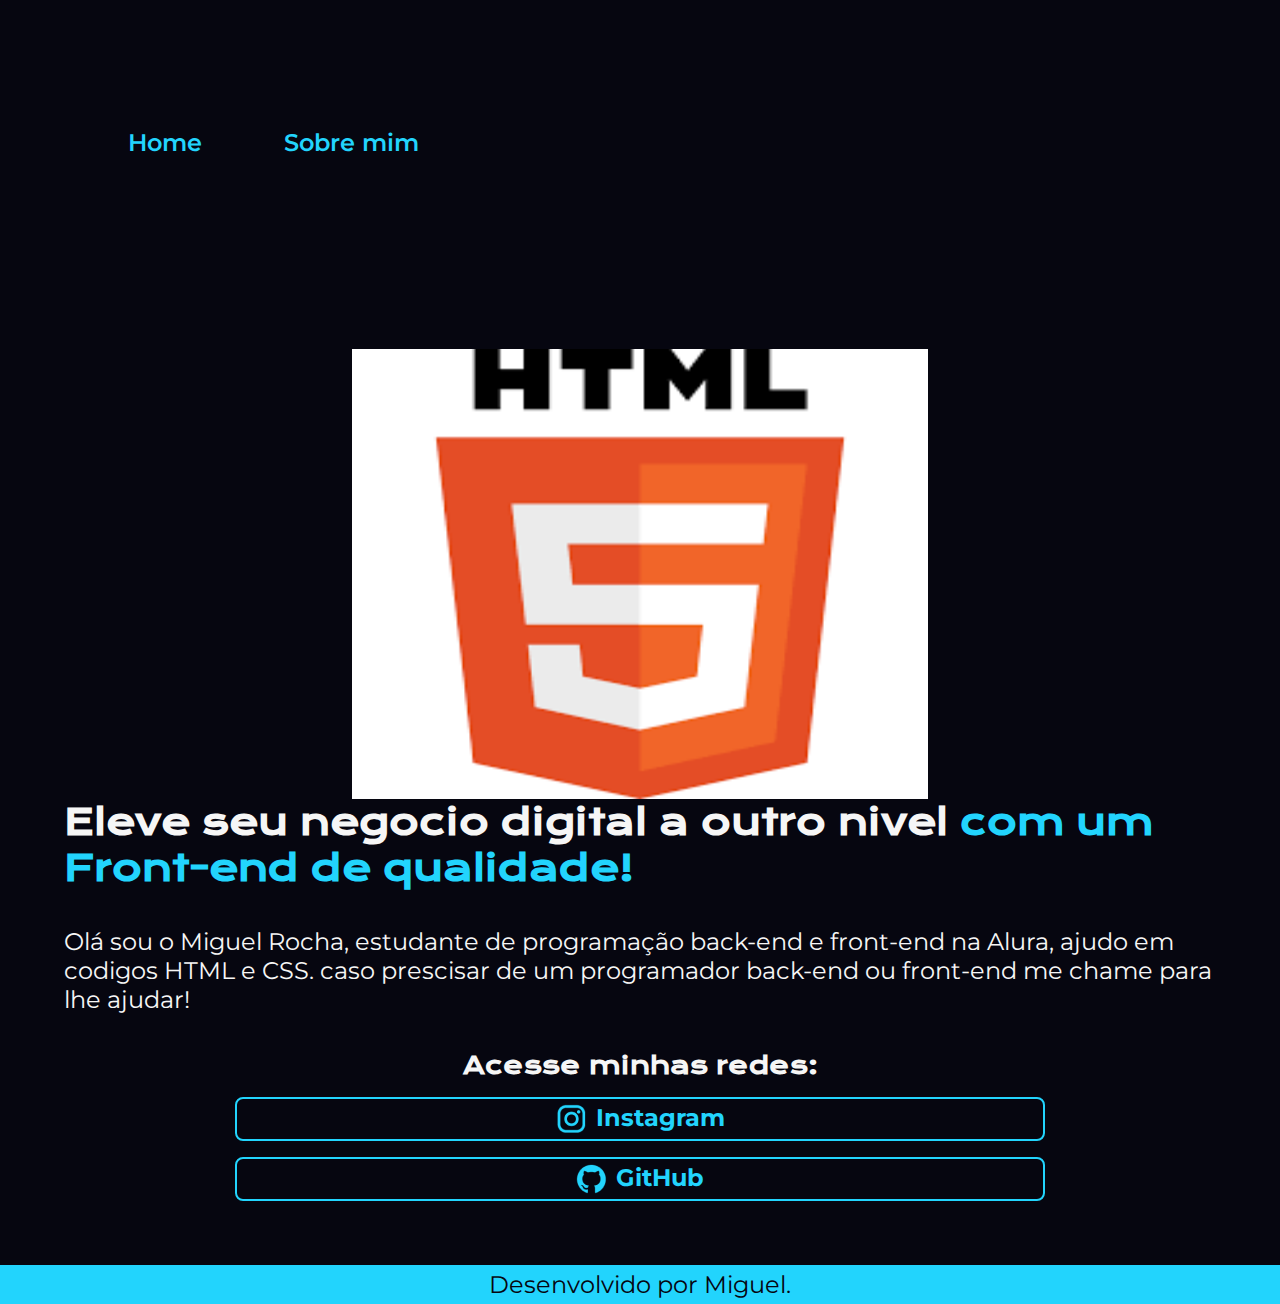
<file: index.html>
<!DOCTYPE html>
<html lang="pt-br">
<head>
    <meta charset="UTF-8">
    <meta http-equiv="X-UA-Compatible" content="IE=edge">
    <meta name="viewport" content="width=device-width, initial-scale=1.0">
    <title>Alura HTML</title>
    <link rel="stylesheet" href="./styles css/style.css">
</head>

<body>

    <header class="HDR">
        <nav class="HDR__MENU">
            <a href="index.html" class="HDR__MENU__LINKS">Home</a>
            <a href="about.html"  class="HDR__MENU__LINKS"> Sobre mim</a>
        </nav>
    </header>

    <main class="APR">
        <section class="APR__CONTENT">
            <h1 class="APR__CONTENT__TITLE">Eleve seu negocio digital a outro nivel
            <strong class="TLT-STG">com um Front-end de qualidade!</strong></h1>

            <p class="APR__CONTENT__TEXT">Olá sou o Miguel Rocha, estudante de programação back-end e front-end na Alura, 
            ajudo em codigos HTML e CSS.
            caso prescisar de um programador back-end ou front-end me chame para lhe ajudar!</p>

            <div class="APR__BUTTONS">
            <h2 class="APR__BUTTONS__SUBTITLE">Acesse minhas redes:</h2>
            <a class="APR__BUTTONS__APARENCE" href="https://instagram.com/miguelfelipe.rc">
             <img src="./assets/instagram.png" alt="logo do instagram">
             <strong>Instagram</strong></a>
            <a class="APR__BUTTONS__APARENCE" href="https://github.com/miguelfcrm">
             <img src="./assets/github.png" alt="logo do github">
             <strong>GitHub</strong></a>
            </div>
        </section>

        <img class="APR__img" src="./assets/html.png" width="500" height="450" alt="usando esta imagem para fazer o projeto">
    </main>

    <footer class="FTR">
        <p>Desenvolvido por Miguel.</p>
    </footer>

</body>
</html>
</file>
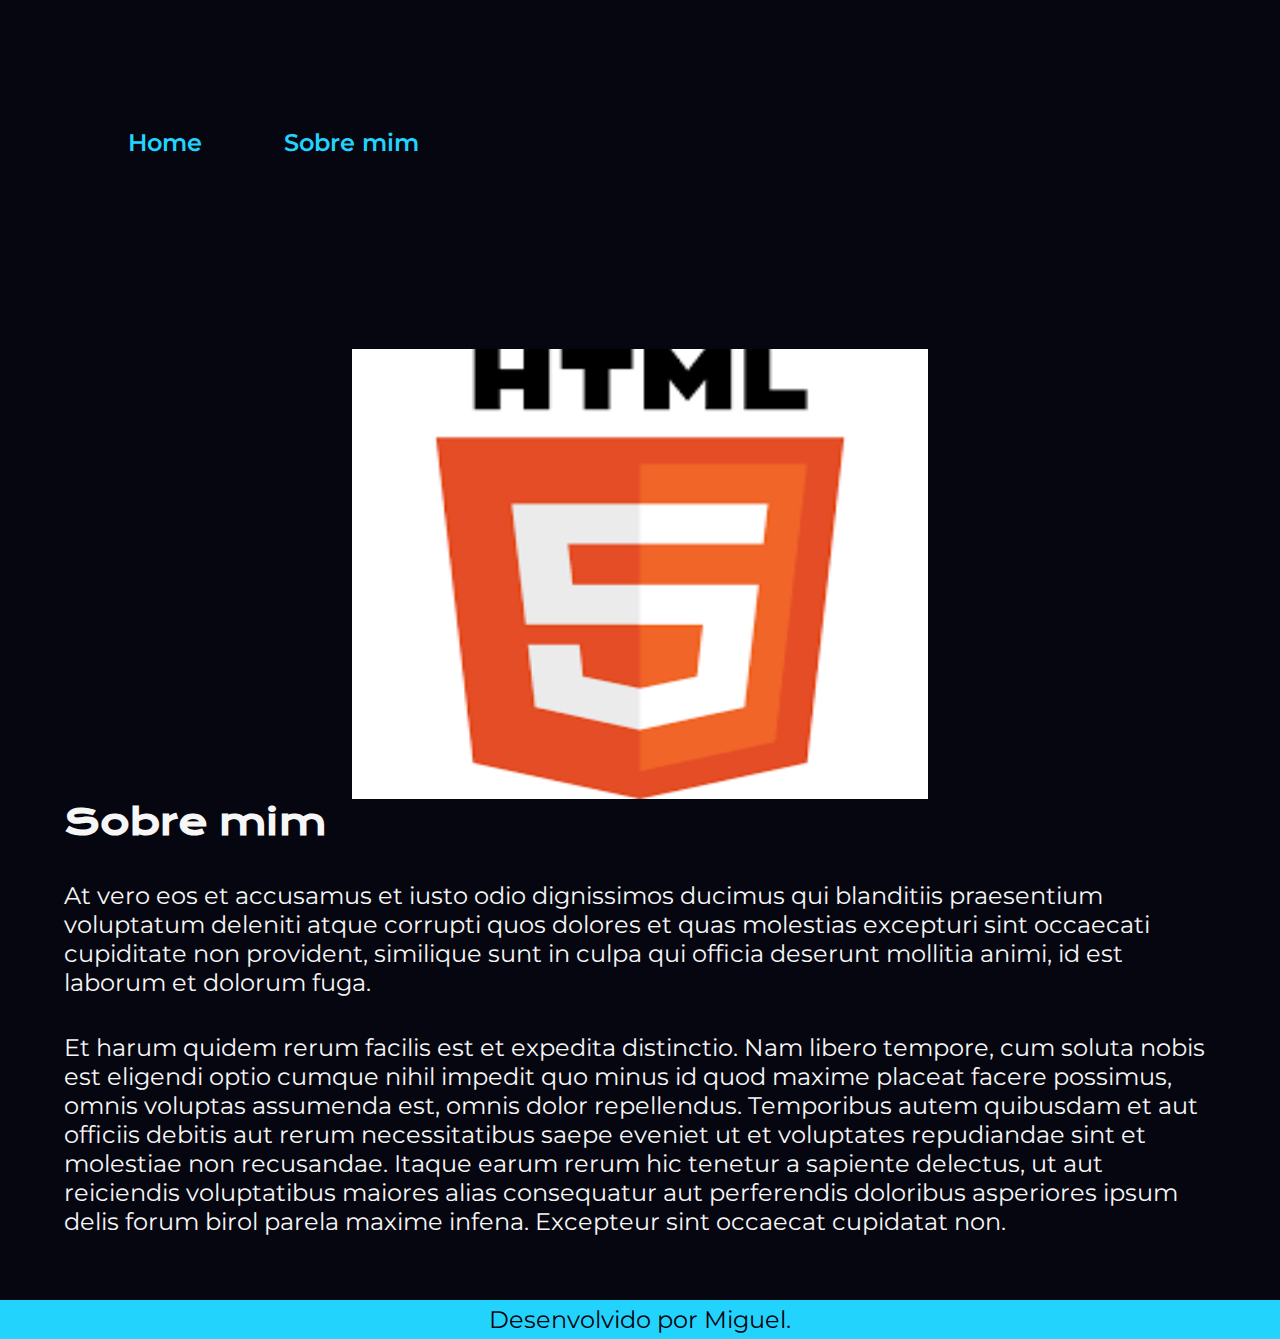
<file: about.html>
<!DOCTYPE html>
<html lang="pt-br">
<head>
    <meta charset="UTF-8">
    <meta name="viewport" content="width=device-width, initial-scale=1.0">
    <link rel="stylesheet" href="./styles css/style.css">
    <title>Sobre mim</title>
</head>

<body>

    <header class="HDR">
        <nav class="HDR__MENU">
            <a href="index.html" class="HDR__MENU__LINKS">Home</a>
            <a href="about.html"  class="HDR__MENU__LINKS"> Sobre mim</a>
        </nav>
    </header>

    <main class="APR">
        <section class="APR__CONTENT">
            <h1 class="APR__CONTENT__TITLE">Sobre mim</h1>

            <p class="APR__CONTENT__TEXT">
             At vero eos et accusamus et iusto odio dignissimos
             ducimus qui blanditiis praesentium voluptatum deleniti atque corrupti quos dolores et
             quas molestias excepturi sint occaecati cupiditate non provident, 
             similique sunt in culpa qui officia deserunt mollitia animi, id est laborum et dolorum fuga.
            </p>
            <p class="APR__CONTENT__TEXT">
                Et harum quidem rerum facilis est et expedita distinctio. 
                Nam libero tempore, cum soluta nobis est eligendi optio cumque nihil impedit quo minus id quod 
                maxime placeat facere possimus, omnis voluptas assumenda est, omnis dolor repellendus. Temporibus 
                autem quibusdam et aut officiis debitis aut rerum necessitatibus saepe eveniet ut et voluptates repudiandae 
                sint et molestiae non recusandae. Itaque earum rerum hic tenetur a sapiente delectus, ut aut reiciendis voluptatibus 
                maiores alias consequatur aut perferendis doloribus asperiores ipsum delis forum birol parela maxime infena. 
                Excepteur sint occaecat cupidatat non.
            </p>
        </section>

        <img class="APR__img" src="./assets/html.png" width="450" height="450" alt="usando esta imagem para fazer o projeto">
    </main>

    <footer class="FTR">
        <p>Desenvolvido por Miguel.</p>
    </footer>

</body>
</html>
</file>
<file: styles css/style.css>
@import url('https://fonts.googleapis.com/css2?family=Krona+One&family=Montserrat:wght@400;600&display=swap');

:root {
    --BACK__color: #060610;
    --TEXT__color: #f6f6f6;
    --STRONG__color: #22D4FD;
    --BUTTON__color: #414243;
    --TITLE__font: "Krona One", serif;
    --TEXT__font:'Montserrat', sans-serif;
}

* {
    margin: 0;
    padding: 0;
}

body {
    box-sizing: border-box;
    background-color: var(--BACK__color);
    color: var(--TEXT__color);
}

.HDR {
    /*padding: 10px(equivale a parte superior) 5px(equivale a direita) 10px(equivale a parte inferior) 5px(equivale a esquerda)*/
    padding: 1% 0% 0% 15%;
}

.HDR__MENU {
    display: flex;
    gap: 8%;
}

.HDR__MENU__LINKS {
    font-family: var(--TEXT__font);
    font-size: 1.5rem;
    font-weight: 600;
    color: var(--STRONG__color);
    text-decoration: none;
}

.APR {
    padding: 3% 15% 3% 15%;
    display: flex;
    align-items: center;
    justify-content: space-between;
    gap: 2%;
}

.TLT-STG {
    color: var(--STRONG__color);
}

.APR__CONTENT {
    width: 48%;
    display: flex;
    flex-direction: column;
    gap: 36px;
}

.APR__CONTENT__TITLE {
    font-family: var(--TITLE__font);
    font-size: 2.25rem;
}

.APR__CONTENT__TEXT {
    font-size: 1.5rem;
    font-family: var(--TEXT__font);
}

.APR__BUTTONS {
    display: flex;
    flex-direction: column;
    justify-content: space-between;
    align-items: center;
    gap: 16px;
}

.APR__BUTTONS__SUBTITLE {
    font-family:var(--TITLE__font);
    font-weight: 25rem;
    font-size: 1.5rem;

}

.APR__BUTTONS__APARENCE{
    display: flex;
    justify-content: center;
    gap: 8px;
    border: 0.13rem solid var(--STRONG__color);
    width: 70%;
    text-align: center;
    border-radius: 0.5rem;
    font-size: 1.5rem;
    padding: 4px 0;
    text-decoration: none;
    color: var(--STRONG__color);
    font-family: var(--TEXT__font);
}

.APR__BUTTONS__APARENCE:hover{
    background-color: var(--BUTTON__color);
}

.APR__img {
    width: 50%;
}

.FTR {
    background-color: var(--STRONG__color);
    color: var(--BACK__color);
    font-family: var(--TEXT__font);
    font-size: 1.5rem;
    text-align: center;
    padding: 5px 0;
}

@media (max-width: 1440px) {

    .HDR{
        padding: 10%;
    }

    .HDR__Menu{
        display: flex;
        justify-content: center;
    }

    .APR{
        flex-direction: column-reverse;
        padding: 5%;
    }

    .APR__CONTENT{
        width: auto;
    }

}
</file>
